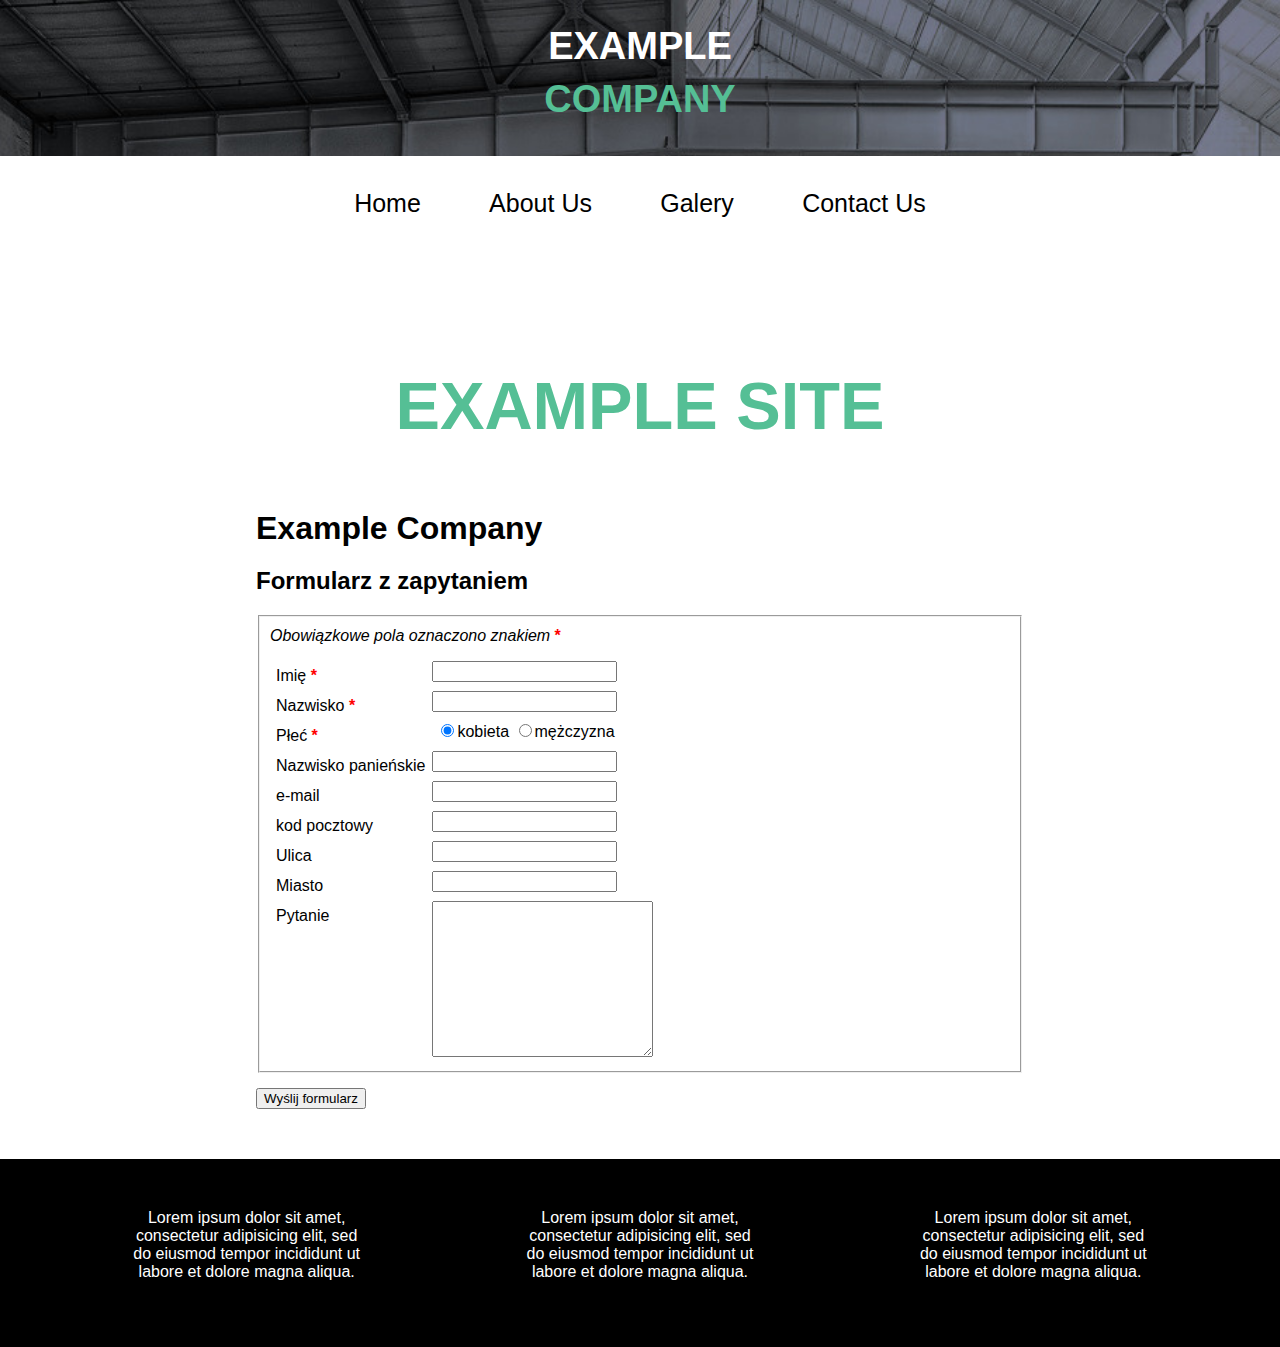
<file: contactus.html>
<!DOCTYPE html>
<html>
<head>
	<title>Example Company</title>
	<meta name="viewport" content="width=device-width, initial-scale=1.0">
	<meta name="robots" content="noindex">
	<meta charset="utf-8">
	<link rel="stylesheet" type="text/css" href="css/style.css">
	<link rel="stylesheet" href="css/form.css">
	<link href="https://fonts.googleapis.com/css?family=Roboto|Material+Icons" rel="stylesheet">
	<script src="https://ajax.googleapis.com/ajax/libs/jquery/3.3.1/jquery.min.js"></script>
	<script src="js/form_check.js"></script> 
</head>
<body>
	<main class="main">
		<section class="welcome welcome--subsite">
			<h1 class="welcome__title">
				Example 
				<span class="welcome__title welcome__title--second-line">Company</span>
			</h1>
			<nav class="welcome__nav">
				<ul class="nav__menu">
					<li class="nav__item"><a href="index.html">Home</a></li>
					<li class="nav__item"><a href="subsite.html">About Us</a></li>
					<li class="nav__item"><a href="galery.html">Galery</a></li>
					<li class="nav__item"><a href="contactus.html">Contact Us</a></li>
				</ul>
			</nav>
			<nav class="welcome__nav welcome__nav--mobile">
				<span class="material-icons hamburger">menu</span>
				<ul class="nav__menu nav__menu--mobile">
					<li class="nav__item"><span class="material-icons hamburger">menu</span></li>
					<li class="nav__item"><a href="index.html">Home</a></li>
					<li class="nav__item"><a href="subsite.html">About Us</a></li>
					<li class="nav__item"><a href="galery.html">Gallery</a></li>
					<li class="nav__item"><a href="contactus.html">Contact Us</a></li>
				</ul>
			</nav>
		</section>
		<section class="section third">
			<article class="article article--third">
				<header class="article__header article__header--third"><h3>Example site</h3></header>
				<h1>Example Company</h1> 
				<h2>Formularz z zapytaniem</h2> 
				<form action="#" method="get"> <fieldset name="dane_osobowe"> 
				<p><i>Obowiązkowe pola oznaczono znakiem </i> 
				<em>*</em>
				</p> 
				<label>Imię <em>*</em></label><input type="text" name="f_imie" /> <br/> 
				<label>Nazwisko <em>*</em></label><input type="text" name="f_nazwisko" /> <br/> 
				<label>Płeć <em>*</em></label> <input name="f_plec" value="f_k" checked type="radio" />kobieta <input name="f_plec" value="f_m" type="radio" />mężczyzna <br/>
				<label>Nazwisko panieńskie</label><input type="text" name="f_nazwisko_p"> <br/>
				<label>e-mail</label><input type="text" name="f_email" /> <br/> 
				<label>kod pocztowy</label><input type="text" name="f_kod" /> <br/> 
				<label>Ulica</label><input type="text" name="f_ulica"/> <br/> 
				<label>Miasto</label><input type="text" name="f_miasto" /> <br/> 
				<label>Pytanie</label><textarea rows="10" cols="25" name="uwagi"></textarea> <br/> </fieldset> 
				<input type="submit" name="submit" value="Wyślij formularz" onclick="return validate(this.form);">
			</article>
		</section>
		<footer class="footer">
			<div class="footer__content">
				<div class="footer__box">
					<p>Lorem ipsum dolor sit amet, consectetur adipisicing elit, sed do eiusmod
					tempor incididunt ut labore et dolore magna aliqua.</p>
				</div>
				<div class="footer__box">
					<p>Lorem ipsum dolor sit amet, consectetur adipisicing elit, sed do eiusmod
					tempor incididunt ut labore et dolore magna aliqua.</p>
				</div>
				<div class="footer__box">
					<p>Lorem ipsum dolor sit amet, consectetur adipisicing elit, sed do eiusmod
					tempor incididunt ut labore et dolore magna aliqua.</p>
				</div>
			</div>
		</footer>
	</main>
	<script src="js/menu.js"></script>
</body>
</html>
</file>
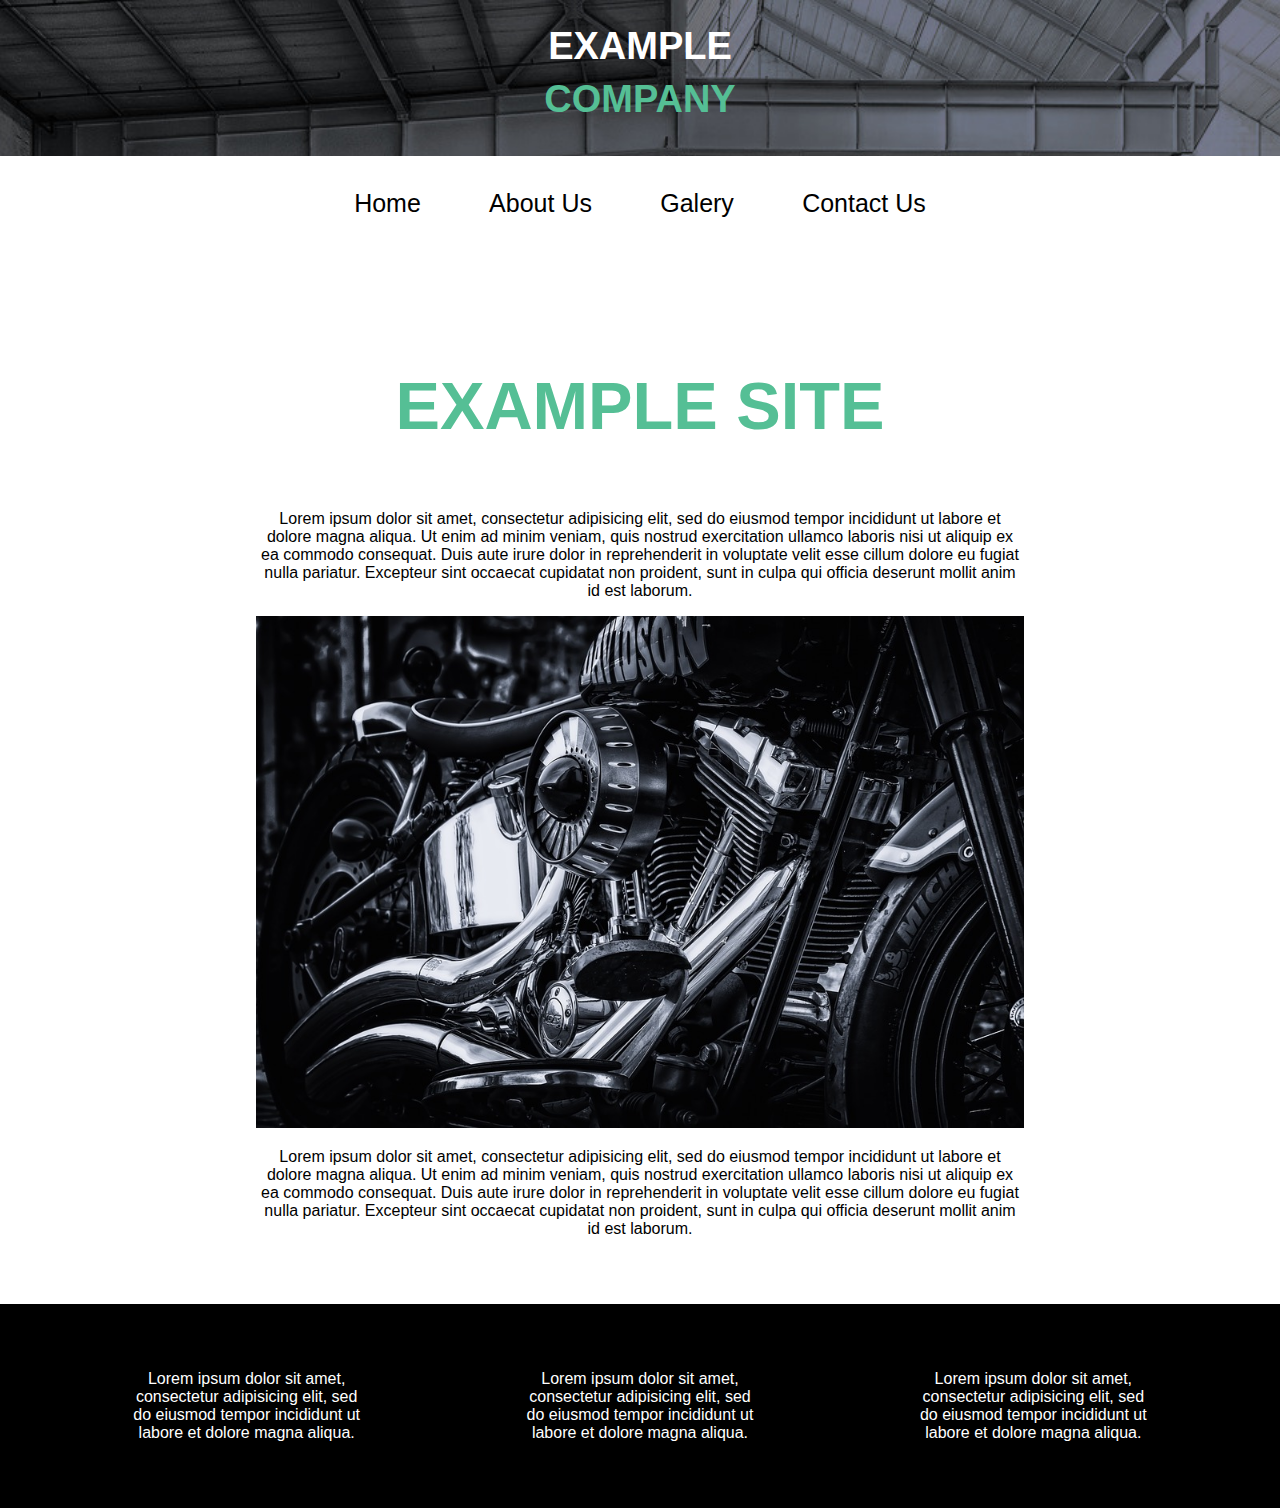
<file: subsite.html>
<!DOCTYPE html>
<html>
<head>
	<title>Example Company</title>
	<meta name="viewport" content="width=device-width, initial-scale=1.0">
	<meta name="robots" content="noindex">
	<meta charset="utf-8">
	<link rel="stylesheet" type="text/css" href="css/style.css">
	<link href="https://fonts.googleapis.com/css?family=Roboto|Material+Icons" rel="stylesheet">
	<script src="https://ajax.googleapis.com/ajax/libs/jquery/3.3.1/jquery.min.js"></script>
</head>
<body>
	<main class="main">
		<section class="welcome welcome--subsite">
			<h1 class="welcome__title">
				Example 
				<span class="welcome__title welcome__title--second-line">Company</span>
			</h1>
			<nav class="welcome__nav">
				<ul class="nav__menu">
					<li class="nav__item"><a href="index.html">Home</a></li>
					<li class="nav__item"><a href="subsite.html">About Us</a></li>
					<li class="nav__item"><a href="galery.html">Galery</a></li>
					<li class="nav__item"><a href="contactus.html">Contact Us</a></li>
				</ul>
			</nav>
			<nav class="welcome__nav welcome__nav--mobile">
				<span class="material-icons hamburger">menu</span>
				<ul class="nav__menu nav__menu--mobile">
					<li class="nav__item"><span class="material-icons hamburger">menu</span></li>
					<li class="nav__item"><a href="index.html">Home</a></li>
					<li class="nav__item"><a href="subsite.html">About Us</a></li>
					<li class="nav__item"><a href="galery.html">Gallery</a></li>
					<li class="nav__item"><a href="contactus.html">Contact Us</a></li>
				</ul>
			</nav>
		</section>
		<section class="section third">
			<article class="article article--third">
				<header class="article__header article__header--third"><h3>Example site</h3></header>
				<p>
					Lorem ipsum dolor sit amet, consectetur adipisicing elit, sed do eiusmod
					tempor incididunt ut labore et dolore magna aliqua. Ut enim ad minim veniam,
					quis nostrud exercitation ullamco laboris nisi ut aliquip ex ea commodo
					consequat. Duis aute irure dolor in reprehenderit in voluptate velit esse
					cillum dolore eu fugiat nulla pariatur. Excepteur sint occaecat cupidatat non
					proident, sunt in culpa qui officia deserunt mollit anim id est laborum.
				</p>
				<img src="images/pic1.jpg" class="image">
				<p>
					Lorem ipsum dolor sit amet, consectetur adipisicing elit, sed do eiusmod
					tempor incididunt ut labore et dolore magna aliqua. Ut enim ad minim veniam,
					quis nostrud exercitation ullamco laboris nisi ut aliquip ex ea commodo
					consequat. Duis aute irure dolor in reprehenderit in voluptate velit esse
					cillum dolore eu fugiat nulla pariatur. Excepteur sint occaecat cupidatat non
					proident, sunt in culpa qui officia deserunt mollit anim id est laborum.
				</p>
			</article>
		</section>
		<footer class="footer">
			<div class="footer__content">
				<div class="footer__box">
					<p>Lorem ipsum dolor sit amet, consectetur adipisicing elit, sed do eiusmod
					tempor incididunt ut labore et dolore magna aliqua.</p>
				</div>
				<div class="footer__box">
					<p>Lorem ipsum dolor sit amet, consectetur adipisicing elit, sed do eiusmod
					tempor incididunt ut labore et dolore magna aliqua.</p>
				</div>
				<div class="footer__box">
					<p>Lorem ipsum dolor sit amet, consectetur adipisicing elit, sed do eiusmod
					tempor incididunt ut labore et dolore magna aliqua.</p>
				</div>
			</div>
		</footer>
	</main>
	<script src="js/menu.js"></script>
</body>
</html>
</file>
<file: css/style.css>
* {
  font-family: 'Roboto 400', sans-serif; }

body {
  margin: 0;
  padding: 0; }

.welcome {
  height: 85vh;
  background: url(../images/bg1.jpg);
  background-size: cover;
  background-attachment: fixed; }
  .welcome--subsite {
    height: auto; }
  .welcome__content {
    display: flex;
    flex-direction: column;
    justify-content: center;
    height: calc(100% - 95px - 162px); }
  .welcome__title {
    margin: 0;
    text-align: center;
    font-size: 38px;
    padding: 25px;
    color: #fff;
    text-transform: uppercase; }
    .welcome__title--second-line {
      padding: 10px;
      color: #55BF95;
      display: block; }
    .welcome__title--h2 {
      font-size: 92px;
      color: #fff; }
  .welcome__subtitle {
    text-align: center;
    color: #fff;
    font-size: 25px;
    margin: 0 auto;
    display: block; }
  .welcome__nav {
    width: 100%;
    background: #fff;
    height: 95px; }
    .welcome__nav--mobile {
      display: none; }

.section {
  display: flex;
  justify-content: center; }

.image {
  max-width: 100%; }

.first {
  background: #55BF95; }
  .first__boxes {
    display: flex;
    flex-wrap: wrap;
    justify-content: space-around; }
  .first__box {
    background: #1e1e1e;
    width: 30%;
    display: flex;
    justify-content: center;
    align-items: center;
    flex-direction: column;
    margin: 20px 0;
    padding: 20px 0; }
  .first__box-title {
    color: #777777;
    text-transform: uppercase;
    font-size: 22px;
    padding: 15px; }
  .first__icon {
    font-size: 128px !important;
    color: #777; }

.article {
  width: 60%;
  margin: 50px 0; }
  .article__header {
    color: #fff;
    font-size: 57px;
    text-align: center;
    text-transform: uppercase; }
    .article__header--third {
      color: #55BF95; }
  .article--third > p {
    text-align: center; }
  .article--fourth > p {
    color: #fff; }

.button {
  padding: 30px;
  display: block;
  margin: 50px auto;
  text-decoration: none;
  width: 200px;
  color: #fff;
  text-transform: uppercase;
  text-align: center;
  background: #1e1e1e;
  transition: all 500ms;
  font-size: 25px; }
  .button:hover {
    background: #fff;
    color: #1e1e1e; }

.third__boxes {
  display: flex;
  justify-content: space-around; }
.third__box {
  width: 30%;
  display: flex;
  flex-direction: column;
  align-items: center; }
  .third__box > p {
    text-align: center; }
.third__icon {
  font-size: 128px !important; }

.nav__menu {
  padding: 0;
  display: flex;
  justify-content: space-around;
  width: 50%;
  margin: 0 auto; }
  .nav__menu--mobile {
    display: none; }
  .nav__menu .nav__item {
    display: inline;
    transition: all 300ms;
    padding: 0 30px; }
    .nav__menu .nav__item:hover {
      background: #55BF95; }
      .nav__menu .nav__item:hover > a {
        color: #fff; }
    .nav__menu .nav__item > a {
      text-decoration: none;
      color: #000;
      line-height: 95px;
      font-size: 25px;
      transition: all 300ms; }

.fourth {
  background: url(../images/bg2.jpg);
  background-size: cover;
  background-attachment: fixed; }

.footer {
  background: #000000;
  padding: 50px; }
  .footer__content {
    display: flex;
    justify-content: space-around; }
  .footer__box {
    width: 20%; }
    .footer__box > p {
      color: #fff;
      text-align: center; }

@media all and (max-width: 1245px) {
  .nav__menu {
    width: 80%; } }
@media all and (max-width: 930px) {
  .hamburger {
    font-size: 52px !important;
    display: block;
    margin: 0 auto;
    line-height: 95px !important;
    cursor: pointer; }

  .third__boxes, .first__boxes, .footer__content {
    flex-direction: column;
    align-items: center; }

  .first__box, .third__box, .footer__box {
    width: 100%; }

  .welcome__title--h2 {
    font-size: 52px; }

  .article__header {
    font-size: 37px; }

  .welcome__nav {
    display: none; }

  .welcome__nav--mobile {
    display: flex; }

  .nav__menu--mobile {
    position: fixed;
    width: 100%;
    height: 100%;
    flex-direction: column;
    background: #fff;
    top: 0;
    justify-content: normal; }

  .nav__item {
    text-align: center; } }

/*# sourceMappingURL=style.css.map */
</file>
<file: css/form.css>
h1 { margin-bottom: 0px;} 
p { margin-top: 0px;} fieldset {margin-bottom: 15px; padding: 10px;} em { font-weight: bold; font-style: normal; color: #f00;} 
label { width: 150px; display: inline-block; vertical-align: top; margin: 6px;}
</file>
